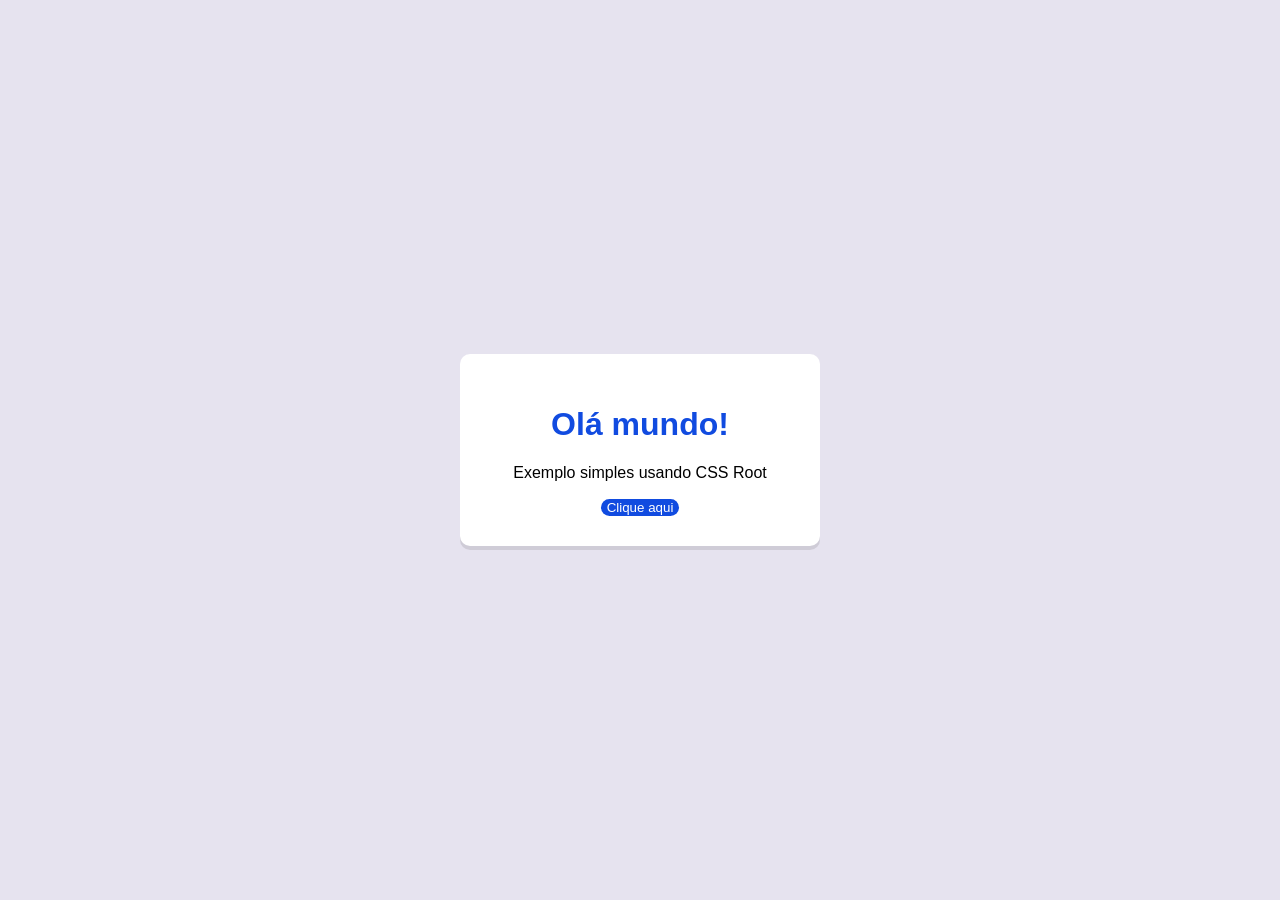
<file: index.html>
<!DOCTYPE html>
<html lang="pt-BR">
<head>
    <meta charset="UTF-8">
    <meta name="viewport" content="width=device-width, initial-scale=1.0">
    <title>variáveis</title>
</head>
<link rel="stylesheet" href="style.css">
<body>
    <div class="caixa">
<h1>Olá mundo!</h1>
<p> Exemplo simples usando CSS Root</p>
<button> Clique aqui</button>
    </div>
</body>
</html>
</file>
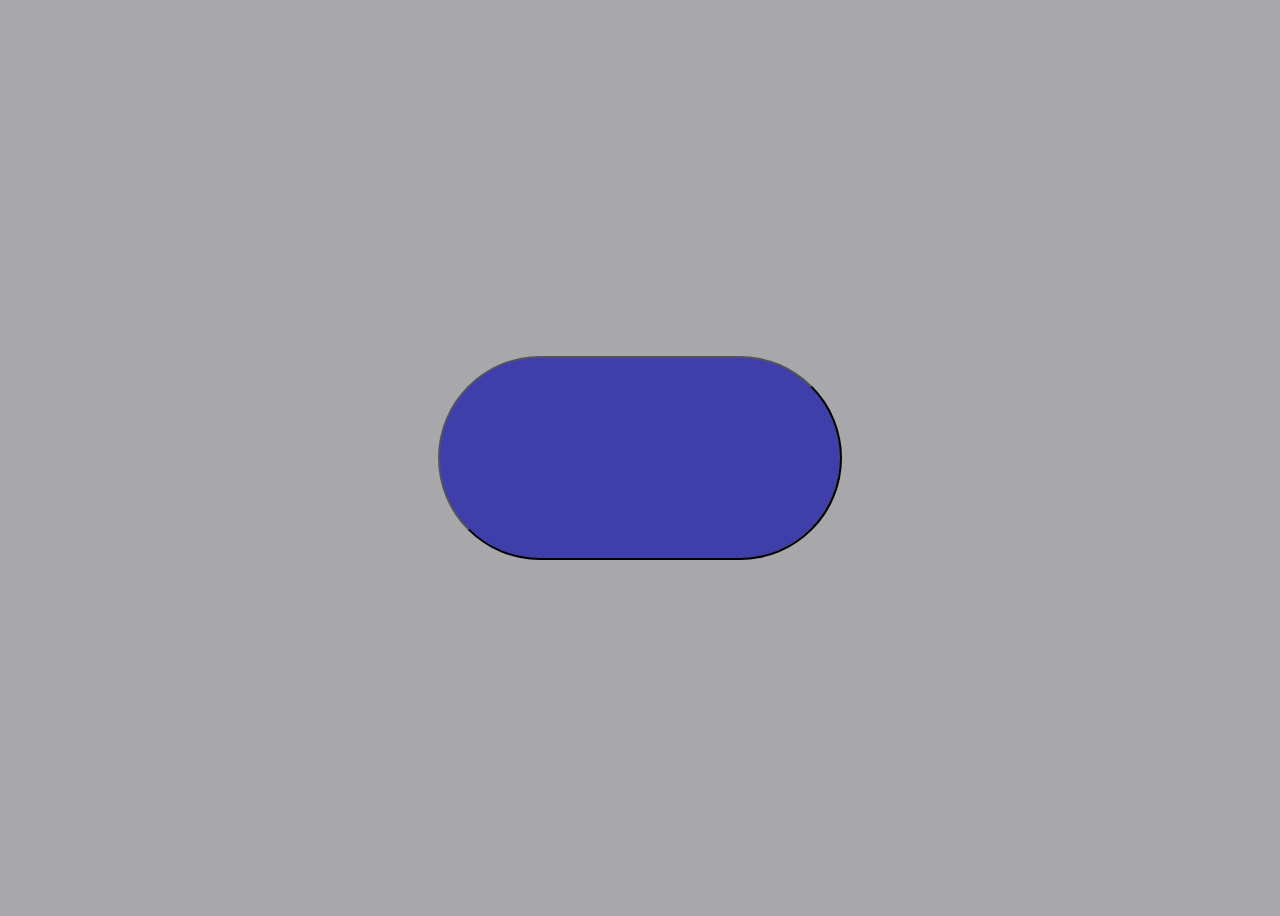
<file: animação.html>
<!DOCTYPE html>
<html lang="en">
<head>
    <meta charset="UTF-8">
    <meta name="viewport" content="width=device-width, initial-scale=1.0">
    <title>Document</title>
    <link rel="stylesheet" href="animação.css">
</head>
<body>
    <button></button>

</body>
</html>
</file>
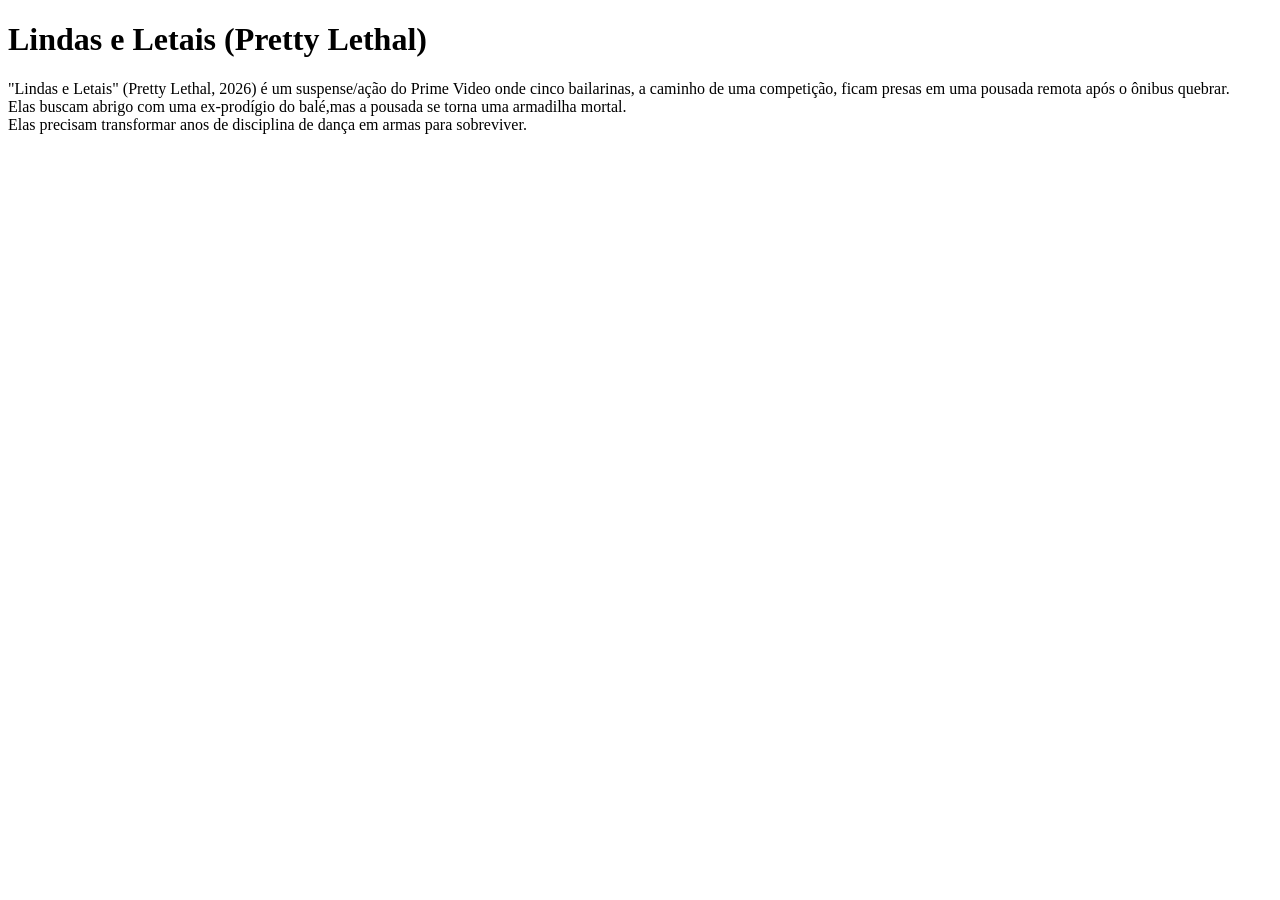
<file: aula 16 04.html>
<!DOCTYPE html>
<html lang="pt-BR">
<head>
    <meta charset="UTF-8">
    <meta name="viewport" content="width=device-width, initial-scale=1.0">
    <title>
        pretty Lethal
    </title>
</head>
<body>
    <h1>Lindas e Letais (Pretty Lethal)</h1>
    <p>"Lindas e Letais" (Pretty Lethal, 2026) 
        é um suspense/ação do Prime Video onde cinco bailarinas, a caminho de uma competição,
         ficam presas em uma pousada remota após o ônibus quebrar. <br>
         Elas buscam abrigo com uma ex-prodígio do balé,mas a pousada se torna uma armadilha mortal. <br>
          Elas precisam transformar anos de disciplina de dança em armas para sobreviver.</p>
    <iframe width="560" height="315" src="https://www.youtube.com/embed/MpNobYCw0mg?si=y3RxdAPsTU6pTQYD" title="YouTube video player" frameborder="0" allow="accelerometer; autoplay; clipboard-write;
     encrypted-media; gyroscope; picture-in-picture;
     web-share" referrerpolicy="strict-origin-when-cross-origin" allowfullscreen></iframe>
</body>
</html>
</file>
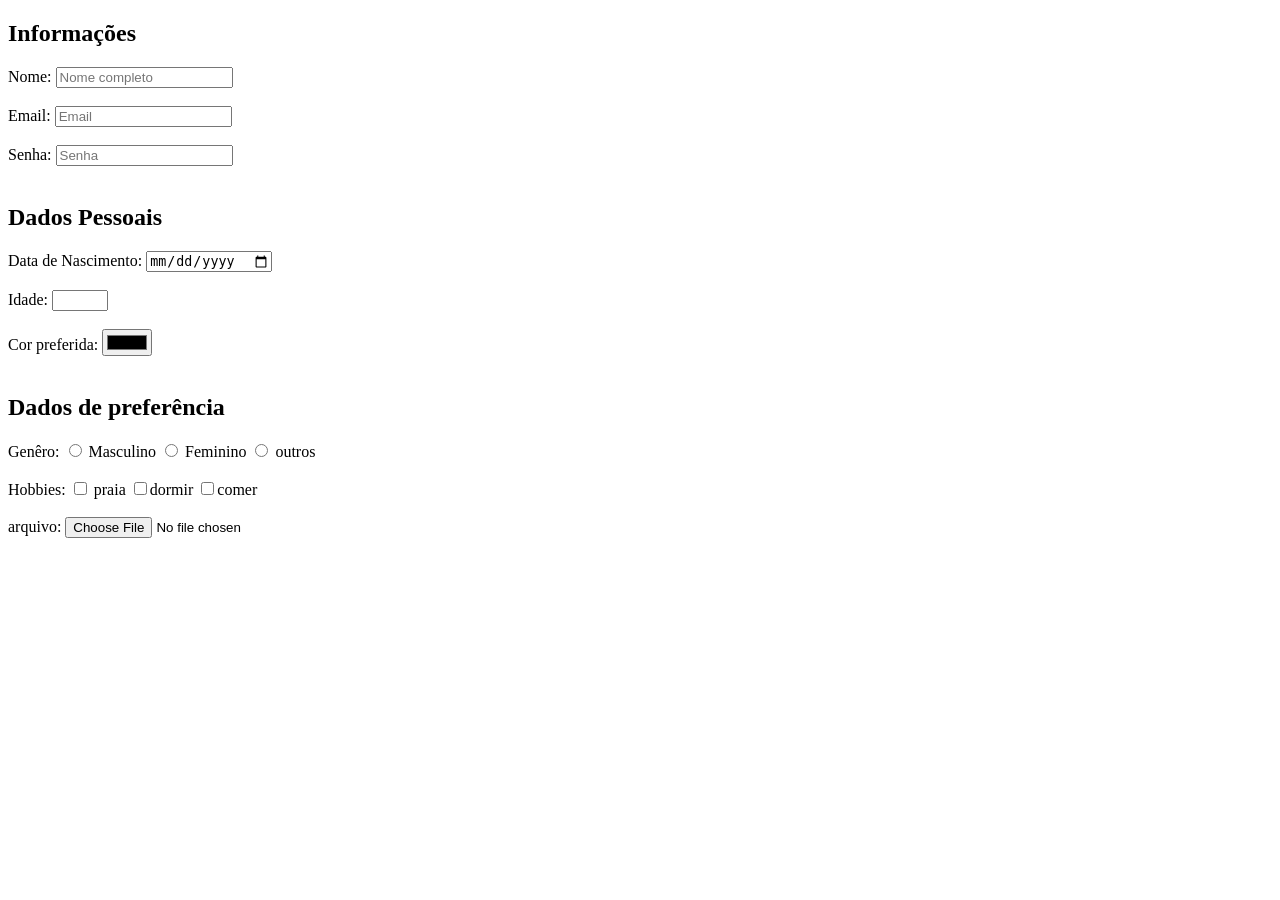
<file: formulário.html>
<!DOCTYPE html>
<html lang="pt-BR">
<head>
    <meta charset="UTF-8">
    <meta name="viewport" content="width=device-width, initial-scale=1.0">
    <title> formulario.html </title>
</head>
<body>

    <h2>Informações</h2>
    <label for="nome">Nome:</label>
<input type="text" name="nome" placeholder="Nome completo">

<br>
<br>


<Label for="Email">Email:</Label>
<input type="email " placeholder="Email">

<br>
<br>

<label for="Senha">Senha:</label>
    <input type="password" placeholder="Senha">
    <br>
    <br>

    <h2>Dados Pessoais</h2>
    <Label for="Data">Data de Nascimento:</Label>
<input type="date" placeholder="Data de nascimento">
<br>
<br>

<label for="idade">Idade:</label>
<input type="number" min="0" max="120">
<br>
<br>

<label for="Cor preferida">Cor preferida:</label>
<input type="color" placeholder="cor preferida">
<br>
<br>

<h2> Dados de preferência</h2>
<label for="genêro">Genêro:</label>
<input type="radio" name="genêro" value="masculino"> Masculino
<input type="radio" name="genêro" value="feminino"> Feminino
<input type="radio" name="genêro" value="prefiro não dizer"> outros
<br>
<br>
<label for="Hobbies">Hobbies:</label>
<input type="checkbox" name="hobbies" value="praia"> praia
<input type="checkbox" name="hobbies" value="dormir">dormir
<input type="checkbox" name="hobbies" value="comer">comer
<br>
<br>

<label for="arquivo">arquivo:</label>
<input type="file" name="arquivo">


</body>
</html>
</file>
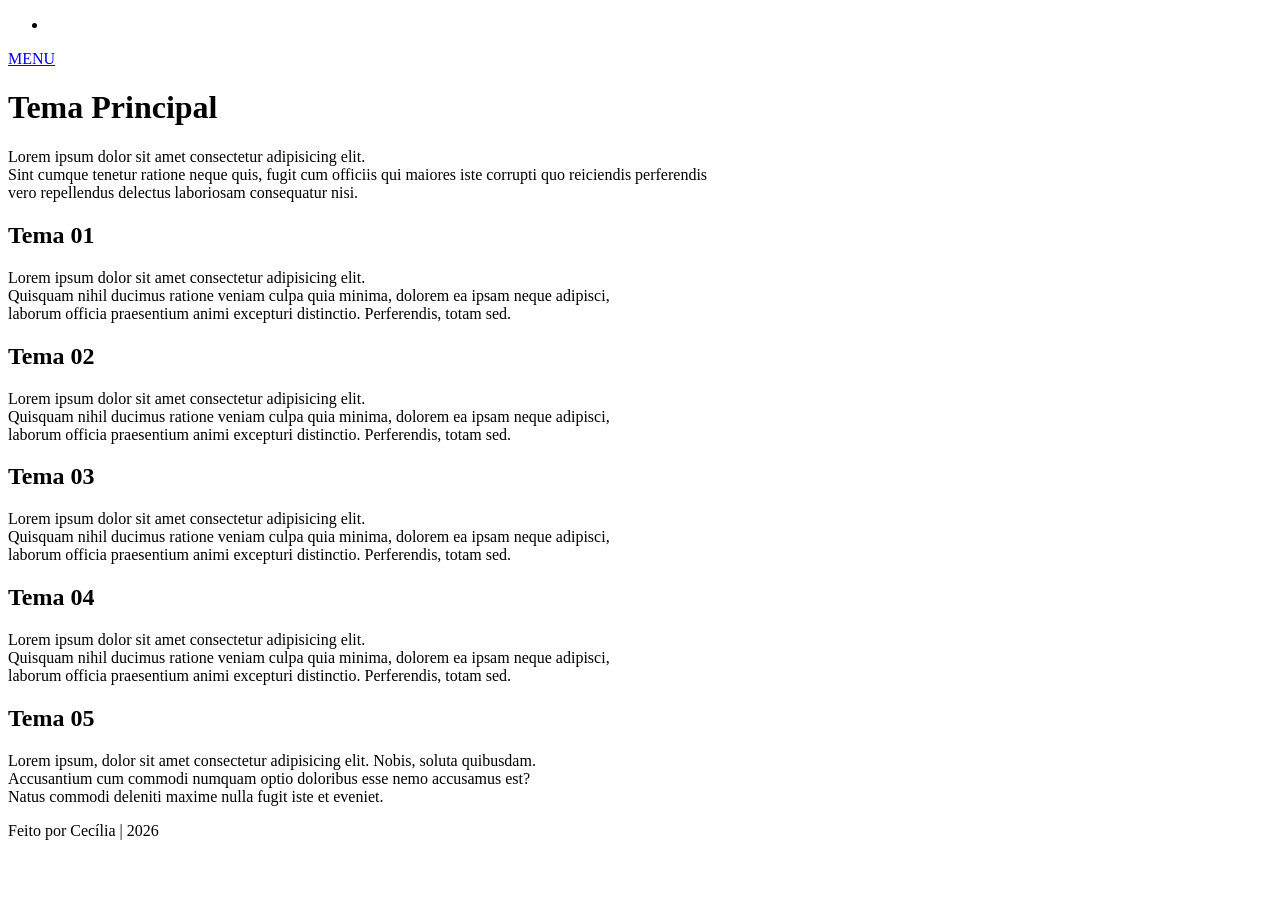
<file: tagsSemanticas.html>
<!DOCTYPE html>
<html lang="pt-BR">
<head>
    <meta charset="UTF-8">
    <meta name="viewport" content="width=device-width, initial-scale=1.0">
    <title>tags semanticas</title>
</head>
<body>
    <a href="index.html"></a>


<nav>
<ul>
    <li><a href=""></a></li>
</ul>
</nav>

<nav>
    <a href="#menu">MENU</a>
</nav>

<!--Conteúdo principal-->
<main>
<H1>Tema Principal</H1>
<p>Lorem ipsum dolor sit amet consectetur adipisicing elit. <br>
    Sint cumque tenetur ratione neque quis, fugit cum officiis qui maiores iste corrupti quo reiciendis perferendis 
    <br>vero repellendus delectus laboriosam consequatur nisi.</p>

</main>

<section>
    <h1>Tema 01</h1>
    <p>Lorem ipsum dolor sit amet consectetur adipisicing elit.<br>
         Quisquam nihil ducimus ratione veniam culpa quia minima, dolorem ea ipsam neque adipisci,
         <br> laborum officia praesentium animi excepturi distinctio. Perferendis,
          totam sed.</p>
</section>

<section>
    <h1>Tema 02</h1>
    <p>Lorem ipsum dolor sit amet consectetur adipisicing elit.<br>
         Quisquam nihil ducimus ratione veniam culpa quia minima, dolorem ea ipsam neque adipisci,
         <br> laborum officia praesentium animi excepturi distinctio. Perferendis,
          totam sed.</p>
</section>


<section>
    <h1>Tema 03</h1>
    <p>Lorem ipsum dolor sit amet consectetur adipisicing elit.<br>
         Quisquam nihil ducimus ratione veniam culpa quia minima, dolorem ea ipsam neque adipisci,
         <br> laborum officia praesentium animi excepturi distinctio. Perferendis,
          totam sed.</p>
</section>

<section id="menu">
    <h1>Tema 04</h1>
    <p>Lorem ipsum dolor sit amet consectetur adipisicing elit.<br>
         Quisquam nihil ducimus ratione veniam culpa quia minima, dolorem ea ipsam neque adipisci,
         <br> laborum officia praesentium animi excepturi distinctio. Perferendis,
          totam sed.</p>
</section>

<div>
    <h2>Tema 05</h2>
<p>Lorem ipsum, dolor sit amet consectetur adipisicing elit. Nobis, soluta quibusdam.<br>
      Accusantium cum commodi numquam optio doloribus esse nemo accusamus est? <br>
      Natus commodi deleniti maxime nulla fugit iste et eveniet.</p>
</div>

<footer>
<p>Feito por Cecília | 2026</p>
</footer>
    



</body>
</html>
</file>
<file: style.css>
:root {
--cor-primaria:rgb(17, 75, 224);
--cor-secundaria:rgb(111, 111, 219);
--cor-fundo:rgb(230, 227, 239);
--cor-texto:black;
--cor-branca:white;


--fonte-principal: Arial, sans-serif;

--borda-radius: 10px;
--sombra: 0 4px rgba(0, 0, 0,0.1); 

}

body{
    margin: 0;
    padding: 0;
    font-family: var(--fonte-principal);
    background-color:var(--cor-fundo);
    color: var(--cor-texto);


    display: flex;
    justify-content: center;
    align-items: center;
    height: 100vh;
}


.caixa{
    background-color: var(--cor-branca);
    padding: 30px;
    border-radius: var(--borda-radius);
    box-shadow: var(--sombra);
    text-align: center;
    width: 300px;
}
h1{
    color: var(--cor-primaria);
}
button{
    background-color: var(--cor-primaria);
    color: white;
    border: none;
    padding: 10px 20 px;
    border-radius: var(--borda-radius);
    cursor: pointer;
}

button:hover{
    background-color: var(--cor-secundaria);
}
</file>
<file: animação.css>
button{
    color: rgb(0, 0, 0);
    padding: 100px 200px;
  transition: 0.3s;
    background-color: rgb(63, 63, 172);
    transition: 0.3s;
    border-radius: 300px;
}

button:hover {
    transform: translateY(-20px);
    background-color: rgb(33, 33, 115);
 box-shadow: 0 0 30px rgba(27, 19, 105, 0.8);
}
body {
    display: flex;
    justify-content: center; 
    align-items: center;     
    height: 100vh;
    background-color: rgb(168, 168, 171);
}
</file>
